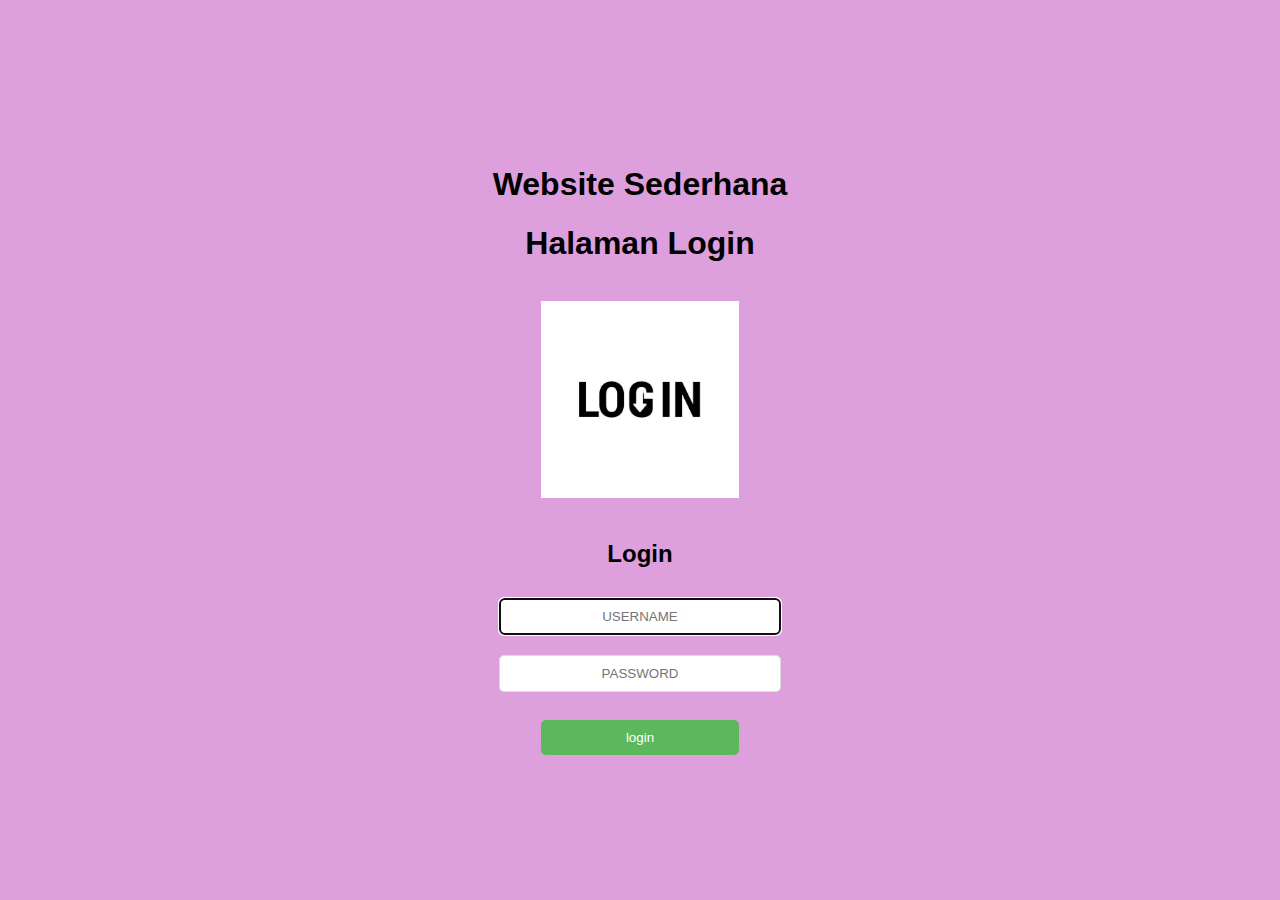
<file: index.html>
<!DOCTYPE html>
<html lang="en">
<head>
    <meta charset="UTF-8">
    <meta name="viewport" content="width=device-width, initial-scale=1.0">
    
    <link rel="stylesheet" href="style1.css">
    <title>Rasyid Fahrizal</title>
</head>

<body>

    <div class="Login-container">
        <h1 style="text-align: center;">Website Sederhana</h1>
        <h1 style="text-align: center;">Halaman Login</h1>
        <br>
        <center>
        <img src="login.jpg" alt="login">
        </center>
        <br>

        <h2 style="text-align: center;">Login</h2>
        <form action="Praktikum1_Rasyid Fahrizal_202232005(1).html">
            <center>
                <label for="username"></label>
                <input type="text" name="username" placeholder="USERNAME" style="text-align: center;" autofocus required>
                <br>
                
                <label for="password"></label>
                <input type="password" name="password" placeholder="PASSWORD" style="text-align: center;" required>
                <br>
                <br>
                <input type="submit" value="login">
            </center>
        </form>
    </div>
</body>
</html>
</file>
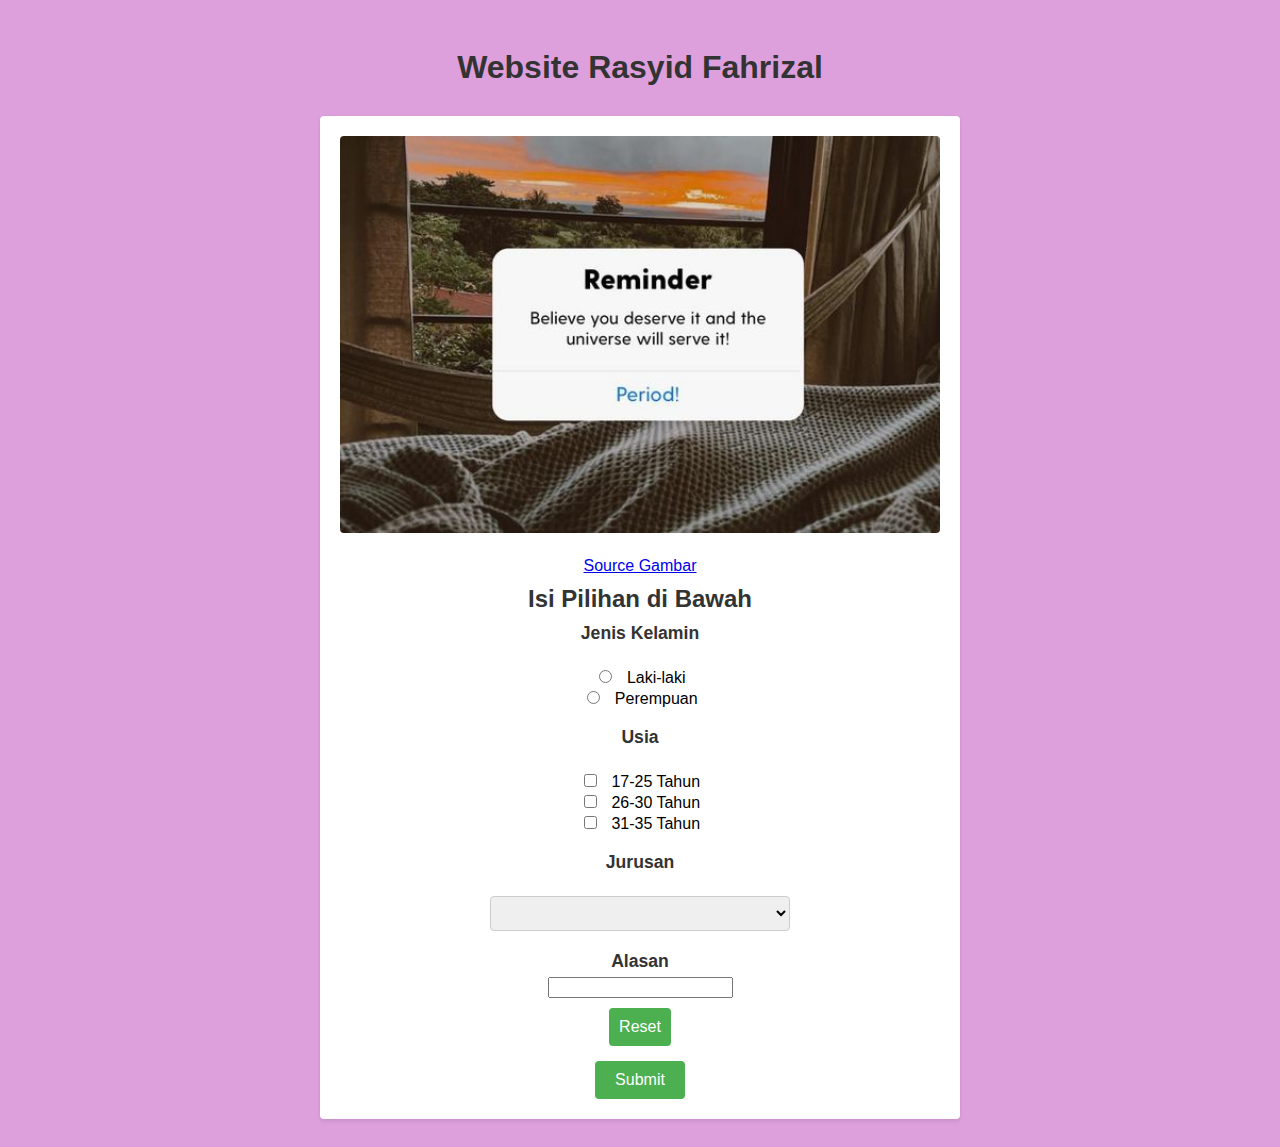
<file: Praktikum1_Rasyid Fahrizal_202232005(1).html>
<!DOCTYPE html>
<html lang="en">
<head>
    <meta charset="UTF-8">
    <meta name="viewport" content="width=device-width, initial-scale=1.0">
    <link rel="stylesheet" href="style.css">
    <title>Document</title>
</head>
<body>
    <h1 style="text-align: center;">Website Rasyid Fahrizal</h1>
    <center>
        <img src="gambar1.jpg" alt="contoh gambar">
        <br>
        <a href="https://id.pinterest.com/pin/36239971992627053/">Source Gambar</a>
    

        <form action="jawab.php" method="post">
            <h2>Isi Pilihan di Bawah</h2>
            <b>Jenis Kelamin</b>
            <br>
            <input type="radio" name="JenisKelamin" id="Laki-laki" value="Laki-laki" required>
            <label for="Laki-laki">Laki-laki</label>
            <br>
            <input type="radio" name="JenisKelamin" id="Perempuan" value="Perempuan" required>
            <label for="Perempuan">Perempuan</label>
            <br>
            <br>
            <b>Usia</b>
            <br>
            <input type="checkbox" name="usia" id="usia1" value="17-25 Tahun">
            <label for="usia1">17-25 Tahun</label>
            <br>
            <input type="checkbox" name="usia" id="usia2" value="26-30 Tahun">
            <label for="usia2">26-30 Tahun</label>
            <br>
            <input type="checkbox" name="usia" id="usia3" value="31-35 Tahun">
            <label for="usia3">31-35 Tahun</label>
            <br>
            <br>
            <b>Jurusan</b>
            <br>
            <select name="jurusan" id="" required>
                <option value=""></option>
                <option value="SI">Sistem Informasi</option>
                <option value="TI">Teknik Informatika</option>
                <option value="IK">Ilmu Komputer</option>
            </select>

            <br>
            <b>Alasan</b>
            <input type="text" name="alasan" id="">
            <label for="alasan"></label>

            <input type="reset">
            <input type="submit" value="Submit">
        </center>
    </form>
</body>
</html>
</file>
<file: style1.css>
body {
    font-family: Arial, sans-serif;
    background-color: aliceblue;
    margin: 0;
    padding: 0;
    display: flex;
    justify-content: center;
    align-items: center;
    height: 100vh;
}

.login-container {
    background-color: #fff;
    padding: 20px;
    border-radius: 5px;
    box-shadow: 0 0 10px rgba(0, 0, 0, 0.1);
}

input[type="text"]{
    width: 50%;
    padding: 10px;
    margin: 10px 0;
    border: 1px solid #ddd;
    border-radius: 5px;
    box-sizing: border-box;
}

input[type="password"] {
    width: 50%;
    padding: 10px;
    margin: 10px 0;
    border: 1px solid #ddd;
    border-radius: 5px;
    box-sizing: border-box;
}


input[type="submit"] {
    width: 35%;
    padding: 10px;
    border: none;
    background-color: #5cb85c;
    color: white;
    border-radius: 5px;
    cursor: pointer;
}

input[type="submit"]:hover {
    background-color: #4cae4c;
}

img{
    height: auto; 
    max-width: 50%;
}

img{
    height: auto; 
    max-width: 35%;
}

@media screen and (max-width: 399px) {
    body{
      background: white;
      color: black
    }
    
  }
  
  @media screen and (min-width: 450px) {
    body{
      background: blue;
      color: black
    }
    
  }
  
  @media screen and (min-width: 600px) {
    body{
      background: coral;
      color: black
    }
    
  }
  
  @media screen and (min-width: 700px) {
    body{
      background: plum;
      color: black
    }
    
  }
</file>
<file: style.css>
body {
  font-family: Arial, sans-serif;
  background-color: #f2f2f2;
  padding: 20px;
}

h1 {
  font-size: 2rem;
  margin-bottom: 30px;
  color: #333;
}

center {
  max-width: 600px;
  margin: 0 auto;
  padding: 20px;
  background-color: #fff;
  border-radius: 4px;
  box-shadow: 0 2px 4px rgba(0, 0, 0, 0.1);
}

img {
  width: 100%;
  border-radius: 4px;
  margin-bottom: 20px;
}

h2 {
  font-size: 1.5rem;
  margin-top: 10px;
  margin-bottom: 10px;
  color: #333;
}

b {
  display: block;
  font-size: 1.1rem;
  margin-bottom: 5px;
  color: #333;
}

input[type="checkbox"] {
  margin-right: 10px;
  margin-bottom: 5px;
}

input[type="radio"] {
  margin-right: 10px;
  margin-bottom: 5px;
}

select {
  width: 50%;
  padding: 8px;
  margin-bottom: 20px;
  border-radius: 4px;
  border: 1px solid #ccc;
}

input[type="reset"]{
  padding: 10px;
  background-color: #4CAF50;
  color: #fff;
  border: none;
  border-radius: 4px;
  cursor: pointer;
  font-size: 1rem;
}

input[type="submit"] {
  padding: 10px 20px;
  background-color: #4CAF50;
  color: #fff;
  border: none;
  border-radius: 4px;
  cursor: pointer;
  font-size: 1rem;
}

input[type="reset"]:hover,
input[type="submit"]:hover {
  background-color: #45a049;
}

input[type="reset"],
input[type="submit"] {
  display: block;
  margin: 0 auto;
}

input[type="reset"]{
  margin-top: 10px;
  margin-bottom: 15px;
}

@media screen and (max-width: 399px) {
  body{
    background: white;
    color: black
  }
  
}

@media screen and (min-width: 450px) {
  body{
    background: blue;
    color: black
  }
  
}

@media screen and (min-width: 600px) {
  body{
    background: coral;
    color: black
  }
  
}

@media screen and (min-width: 700px) {
  body{
    background: plum;
    color: black
  }
  
}
</file>
